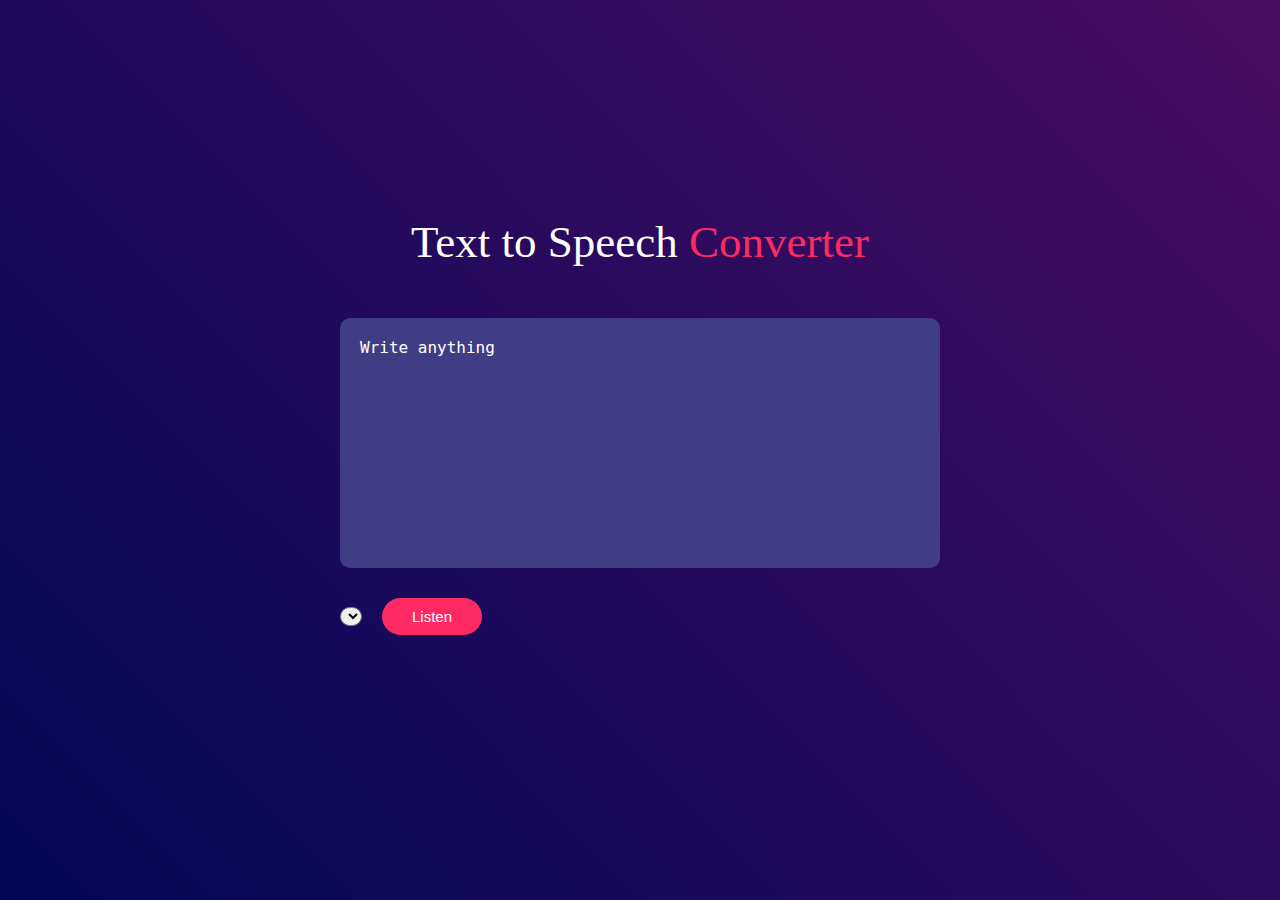
<file: How To Make Text To Voice Converter Using JavaScript/index.html>
<!DOCTYPE html>
<html lang="en">
<head>
    <meta charset="UTF-8">
    <meta name="viewport" content="width=device-width, initial-scale=1.0">
    <title>Document</title>
    <link rel="stylesheet" href="style.css">
</head>
<body>
    <div class="hero">
        <h1>Text to Speech <span>Converter</span> </h1>
        <textarea placeholder="Write anything"></textarea>
        <div class="row">
            <select ></select>
            <button>Listen</button>
        </div>
    </div>
    <script src="script.js"></script>
</body>
</html>
</file>
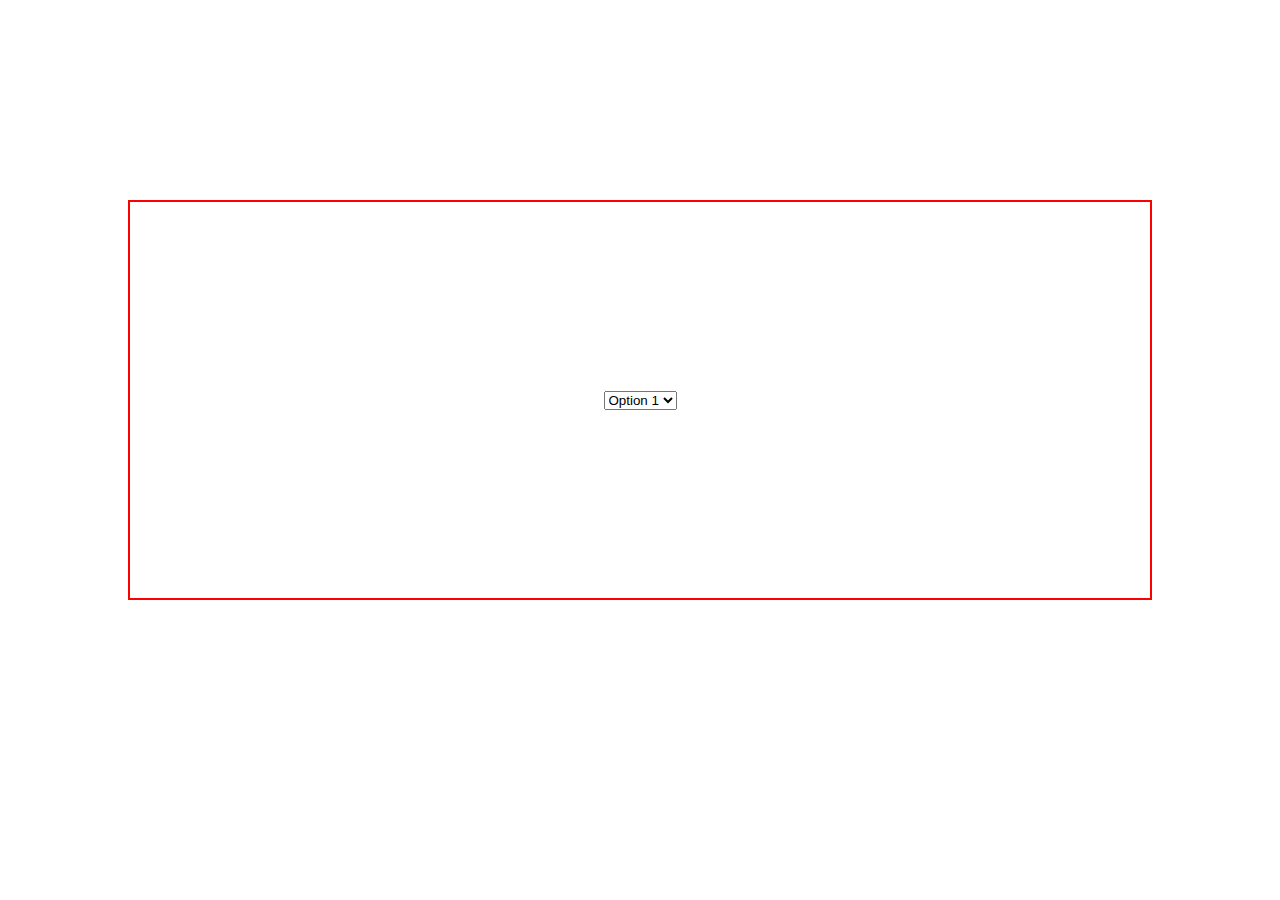
<file: my practice/index.html>
<!DOCTYPE html>
<html lang="en">
<head>
    <meta charset="UTF-8">
    <meta name="viewport" content="width=device-width, initial-scale=1.0">
    <title>Document</title>
    <link rel="stylesheet" href="style.css">
</head>
<body>
    <div class="container">
          <div class="selectoption">
            <select id="dropdown" >
              

            </select>
          </div>
    </div>
    <script src="script.js"></script>
</body>
</html>
</file>
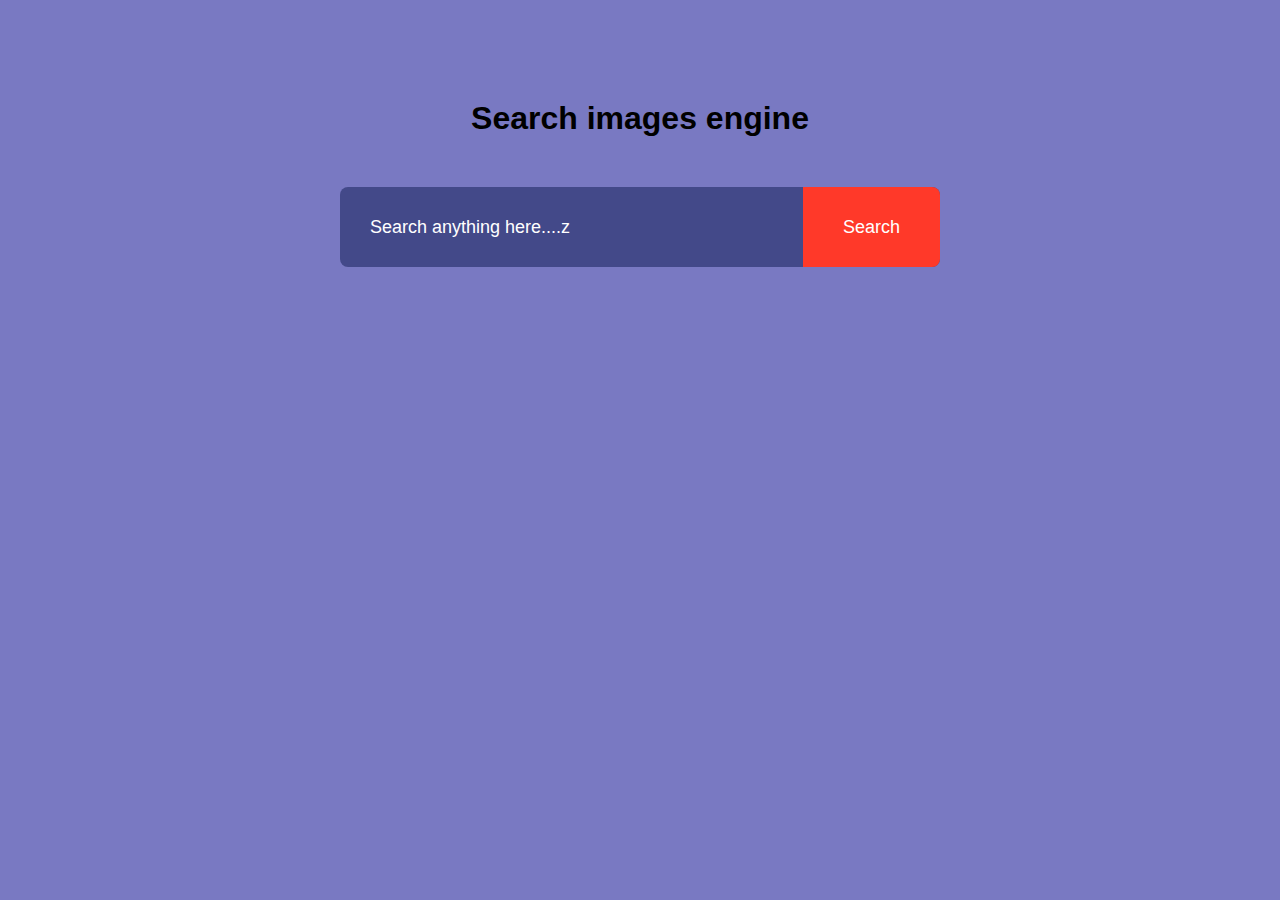
<file: searchbar/index.html>
<!DOCTYPE html>
<html lang="en">
<head>
    <meta charset="UTF-8">
    <meta name="viewport" content="width=device-width, initial-scale=1.0">
    <title>Document</title>
    <link rel="stylesheet" href="style.css">
</head>
<body>
    <h1>Search images engine</h1>
    <form  id="search-form">
        <input type="text" id="search-box" placeholder="Search anything here....z">
        <button>Search</button>
    </form>
    <div id="search-result">

    </div>
    <button id="show-more-btn">Show more</button>
    <script src="script.js"></script>
</body>
</html>
</file>
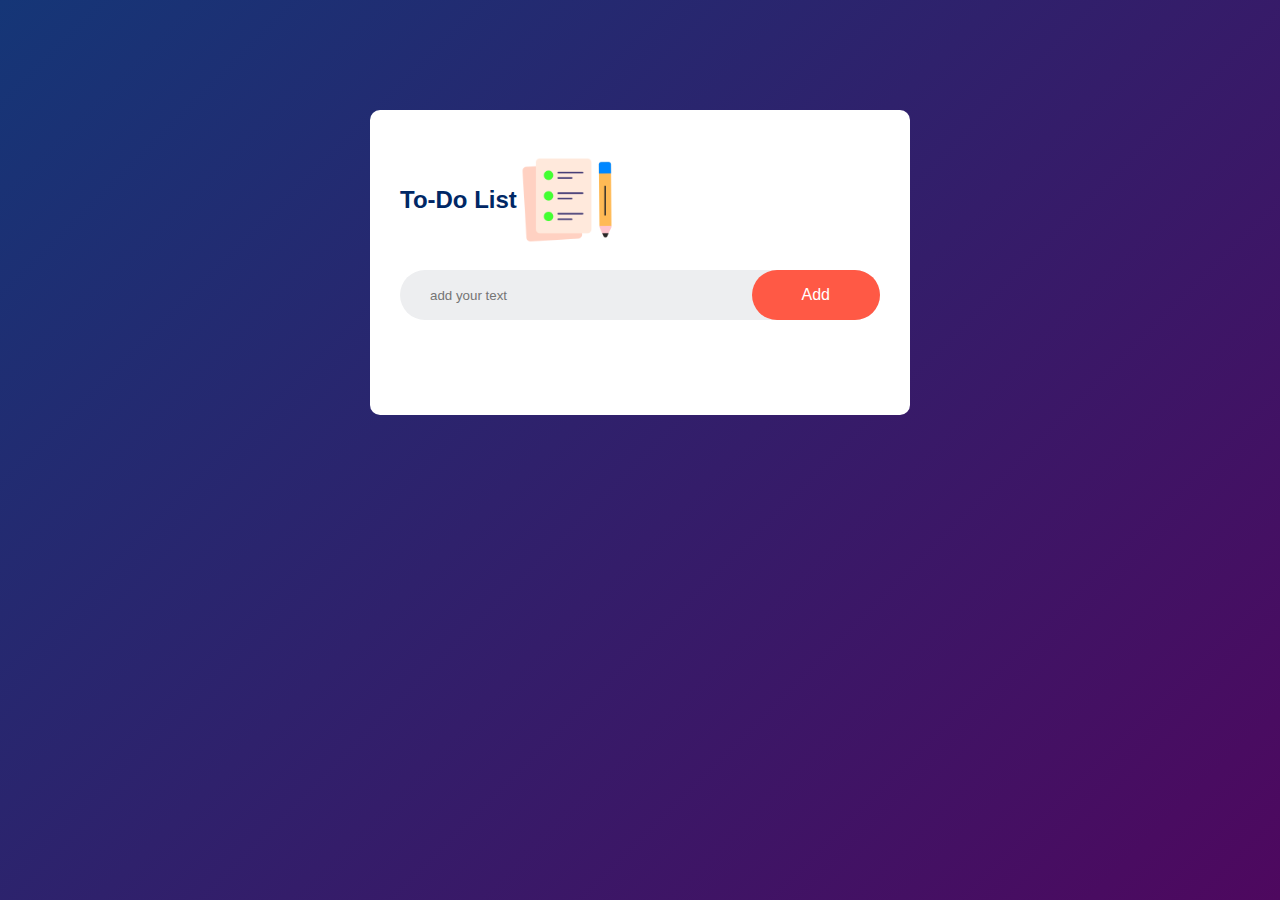
<file: todo app/index.html>
<!DOCTYPE html>
<html lang="en">
<head>
    <meta charset="UTF-8">
    <meta name="viewport" content="width=device-width, initial-scale=1.0">
    <title>Document</title>
    <link rel="stylesheet" href="style.css">
</head>
<body>
    <div class="container">
        <div class="todo-app">
            <h2>To-Do List <img src="images/icon.png" alt=""></h2>
            <div class="row">
                <input type="text" name="" id="input-box" placeholder="add your text">
                <button onclick=addTask()>Add</button>
            </div>

            <ul id="list-container">
                <!-- <li class="checked">Task 1</li>
                <li>Task 2</li>
                <li>Task 3</li>
                <li>Task 4</li> -->
            </ul>
        </div>
    </div>
    <script src="script.js"></script>
</body>
</html>
</file>
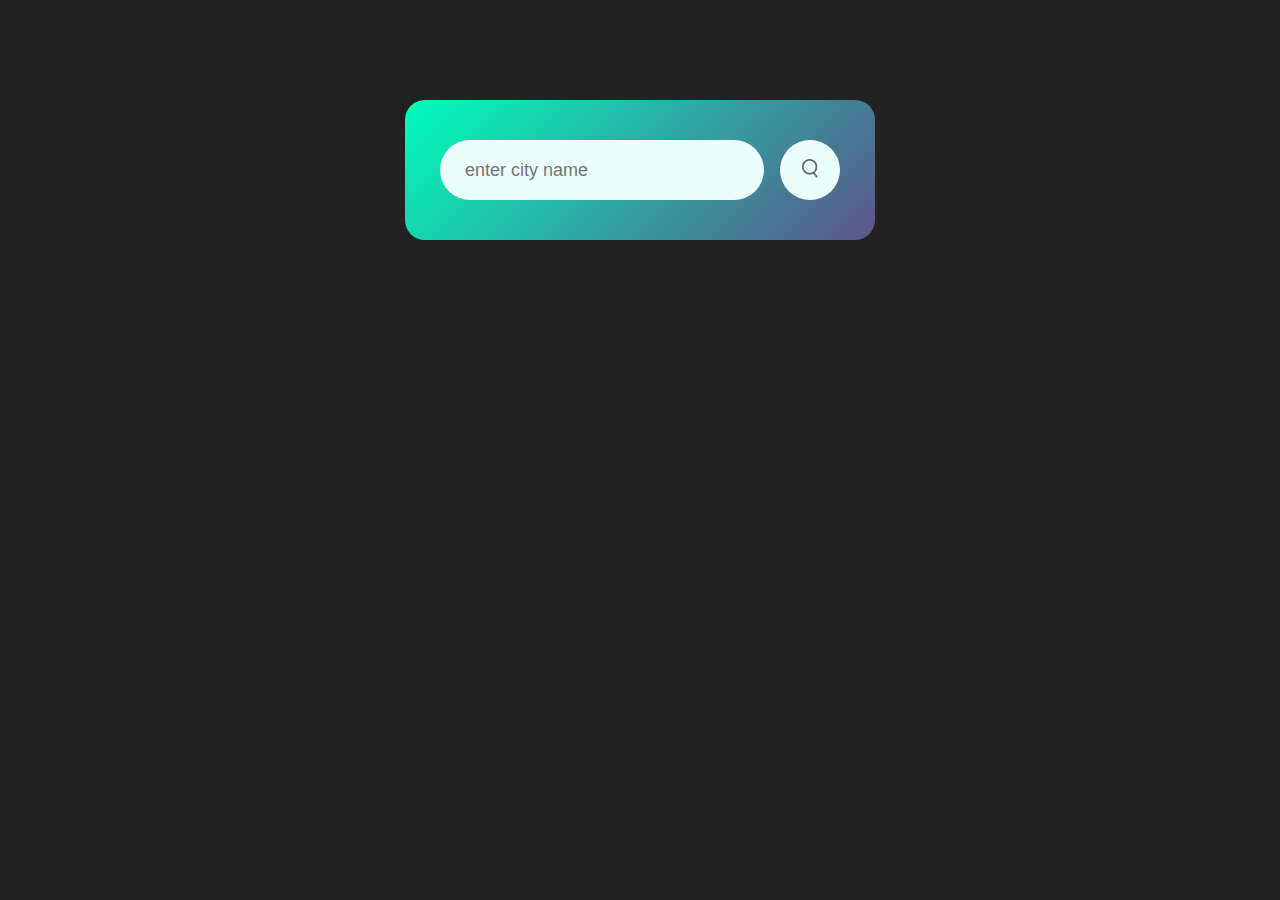
<file: weather app/index.html>
<!DOCTYPE html>
<html lang="en">
<head>
    <meta charset="UTF-8">
    <meta name="viewport" content="width=device-width, initial-scale=1.0">
    <title>Document</title>
    <link rel="stylesheet" href="style.css">
</head>
<body>
    <div class="card">
        <div class="search">
            <input type="text" name="" placeholder="enter city name" spellcheck="false">
            <button><img src="images/search.png"></button>

        </div>
        <div class="error">
            <p>invalid city name</p>
        </div>
        <div class="weather">
            <img src="images/rain.png" class="weather-icon" >
            <h1 class="temp">22°c</h1>
            <h2 class="city">New York</h2>

            <div class="details">
                <div class="col">
                    <img src="images/humidity.png" alt="">
                    <div>
                        <p class="humidity">50%</p>
                        <p>Humidity</p>
                    </div>
                </div>
                <div class="col">
                    <img src="images/wind.png" alt="">
                    <div>
                        <p class="wind">15 km/hr</p>
                        <p>wind</p>
                    </div>
                </div>
            </div>
        </div>

    </div>
    
    <script>
        const apiKey="e25934bd0d08f298e7c9351ac52859bc";
        const apiUrl=`https://api.openweathermap.org/data/2.5/weather?&APPID=${apiKey}&units=metric&q=`;
    
        const searchBox= document.querySelector(".search input");
        const searchBtn = document.querySelector(".search button");
        const weatherIcon=document.querySelector(".weather-icon");
        async function checkWeather(city){
            const response= await fetch(apiUrl +city);
          
            if(response.status==404){
                document.querySelector(".error").style.display="block";
                document.querySelector(".weather").style.display="none";
            }else{

                var data = await response.json();
          

            document.querySelector(".city").innerHTML=data.name;
            document.querySelector(".temp").innerHTML=Math.round(data.main.temp)+"°c";
            document.querySelector(".humidity").innerHTML=data.main.humidity+"%";
            document.querySelector(".wind").innerHTML=data.wind.speed+"km/hr";
    
            if(data.weather[0].main=="Clouds"){
                weatherIcon.src="images/clouds.png";
            }
            else if(data.weather[0].main=="Clear"){
                weatherIcon.src="images/clear.png";
            }
            else if(data.weather[0].main=="Rain"){
                weatherIcon.src="images/rain.png";
            }
            else if(data.weather[0].main=="Drizzle"){
                weatherIcon.src="images/drizzle.png";
            }
            else if(data.weather[0].main=="Mist"){
                weatherIcon.src="images/mist.png";
            }
          document.querySelector(".weather").style.display="block";
          document.querySelector(".error").style.display="none";
            }
           
        }
        searchBtn.addEventListener('click',()=>{
            checkWeather(searchBox.value);
        })
      
    </script>
</body>
</html>
</file>
<file: How To Make Text To Voice Converter Using JavaScript/style.css>
*{
    padding: 0;
    margin: 0;
    box-sizing: border-box;

}

.hero{
    width: 100%;
    min-height: 100vh;
    background: linear-gradient(45deg,#010758,#490d61);
    display:flex;
    align-items: center;
    justify-content: center;
    flex-direction: column;
   color:#fff;
}

.hero h1{
    font-size: 45px;
    font-weight: 500;
    margin-top: -50px;
    margin-bottom: 50px;

}

.hero h1 span{
    color: #ff2963 ;
}

textarea{
    width: 600px;
    height:250px;
    background:#403d84;
    color:#fff;
    font-size: 15px;
    border: 0;
    outline: 0;
    padding: 20px;
    border-radius: 10px;
    resize: none;
    margin-bottom: 30px;
    
}

textarea::placeholder{
    font-size: 16px;
    color: #fff;
}

.row{
    width:600px;
    display: flex;
    align-items: center;
    gap: 20px;

}

button{
    background: #ff2963;
    color: #fff;
    font-size: 15px;
    border: 0;
    outline: 0;
    padding: 10px 30px;
    border-radius: 35px;
    cursor: pointer;
}

select{
    border-radius: 35px;
}
</file>
<file: my practice/style.css>
*{
    margin: 0;
    padding: 0;
    box-sizing: border-box;
}

.container{
    display: flex;
    align-items: center;
    justify-content: center;
    width: 80%;
    border: 2px solid red;
    margin: 200px auto;
    height: 400px;
}
</file>
<file: searchbar/style.css>
*{
    margin: 0;
    padding: 0;
    box-sizing: border-box;
    font-family: sans-serif;
}
body{
    background-color: rgb(121, 121, 194);
}
h1{
    text-align: center;
    margin: 100px auto 50px;
    font-weight: 600;
}


form{
    width: 90%;
    max-width: 600px;
    margin: auto;
    height:80px;
    background: #434989;
    display: flex;
    align-items: center;
    border-radius: 8px;
}

form input{
    flex:1;
    height: 100%;
    border: 0;
    outline: 0;
    background:transparent ;
    color: #fff;
    font-size: 18px;
    padding:0 30px;


}

form button{
    padding: 0 40px;
    height: 100%;
    background: #ff3929;
    color: #fff;
    font-size: 18px;
    border: 0;
    outline: 0;
    border-top-right-radius: 8px;
    border-bottom-right-radius: 8px;
    cursor: pointer;

}

::placeholder{
    color: #fff;
    font-size: 18px;

}
#show-more-btn{
    padding : 10px 20px;
    display: none;
    
    margin: 10px auto  100px;
    background: #ff3929;
    color: #fff;
    font-size: 18px;
    border: 0;
    outline: 0;
    cursor: pointer;
    border-radius: 4px;
}

#search-result{
    width:80%;
    margin: 100px auto 50px;
    display: grid;
    grid-template-columns: 1fr 1fr 1fr;
    row-gap: 40px;
    column-gap: 40px;
}

#search-result img{
  width: 100%;
  height: 230px;
  object-fit: cover;
  border-radius: 5px;
}
</file>
<file: todo app/style.css>
*{
    margin: 0;
    padding: 0;
    box-sizing: border-box;
    font-family: sans-serif;
}

.container{
    width: 100%;
    min-height: 100vh;
    background: linear-gradient(135deg,#153677,#4e085f);
    padding: 10px;
}
.todo-app{
    width: 100%;
    max-width: 540px;
    background: #fff ;
    margin: 100px auto 20px;
    padding: 40px 30px 70px;
    border-radius: 10px;
}

.todo-app h2{
    color: #002765;
    display: flex;
    align-items: center;
    /* justify-content: center; */
    margin-bottom: 20px;

}
.row{
    display: flex;
    align-items: center;
    justify-content: space-between;
    background:#edeef0 ;
    border-radius: 30px;
    padding-left: 20px;
    margin-bottom:25px;

}

input{
    flex:1;
    border: none; 
    outline: none; 
    background: transparent;
    padding: 10px;
    font-weight: 14px;

}

button{
    border: none;
    outline: none;
    padding: 16px 50px;
    background: #ff5945 ;
    color:#fff;
    font-size:16px;
    cursor: pointer;
    border-radius:40px;


}

ul li{
    list-style:none;
    font-size: 17px;
    padding: 12px 8px 12px 50px;
    user-select: none;
    cursor: pointer;
    position: relative;
}

ul li::before{
    content: '';
    position: absolute;
    height: 28px;
    width:28px;
    border-radius: 50%;
    background-image: url(images/unchecked.png);
    background-size: cover;
    background-position: center;
    top:12px;
    left:8px;

}

.checked{
    color:#555;
    text-decoration: line-through;

}

ul li.checked::before{
    background-image: url(images/checked.png);
}

ul li span{
    position: absolute;
    right: 0;
    top: 5px;
    width: 40px;
    height: 40px;
    font-size: 22px;
     color: #555;
     line-height: 40px;
     text-align: center;
     border-radius: 50%;
}

ul li span:hover{
background: #edeef0;
}
</file>
<file: weather app/style.css>
*{
    margin:0;
    padding: 0;
    font-family: 'Poppins',sans-serif;
    box-sizing: border-box;

}

body{
    background: #222;

}

.card{
    width: 90%;
    max-width: 470px;
    background: linear-gradient(135deg,#00feba,#5b548a);
    color: #fff;
    margin: 100px auto 0;
    border-radius: 20px;
    padding: 40px 35px;
    text-align: center;
}

.search{
    width: 100%;
    display: flex;
    align-items: center;
    justify-content: space-between;
    
}

.search input{
    border:0;
    outline: 0;
    background: #ebfffc;
    color: #555;
    padding: 10px 25px;
    height: 60px;
    border-radius: 30px;
    flex: 1;
    margin-right: 16px;
    font-size: 18px;

}

.search button{
    border: 0px;
    outline: 0;
    background: #ebfffc;
    border-radius:50%;
    width:60px;
    height: 60px;
    cursor:pointer;
}

.search button img{
   
     width: 16px;
}

 .weather-icon{
    width:170px;
    margin-top: 30px;
 }

 .weather h1{
    font-size: 80px;
    font-weight: 500;
    
 }
 .weather h2{
    font-size: 45px;
    font-weight: 400;
    margin-top: -10px;

 }

 .details{
    display: flex;
    align-items: center;
    justify-content: space-between;
    padding: 0 20px;
    margin-top: 0 50px;
 }

 .col{
    display: flex;
    align-items: center;
    text-align: left;

 }

 .col img{
    width:40px;
    margin-right:10px;

 }

 .humidity .wind{
    font-size: 28px;
    margin-top: -6px;
 }

 .weather{
   display: none;
 }

 .error{
   text-align: left;
   margin-left: 10px;
   font-size:14px;
   margin-top: 10px;
   display: none;
 }
</file>
